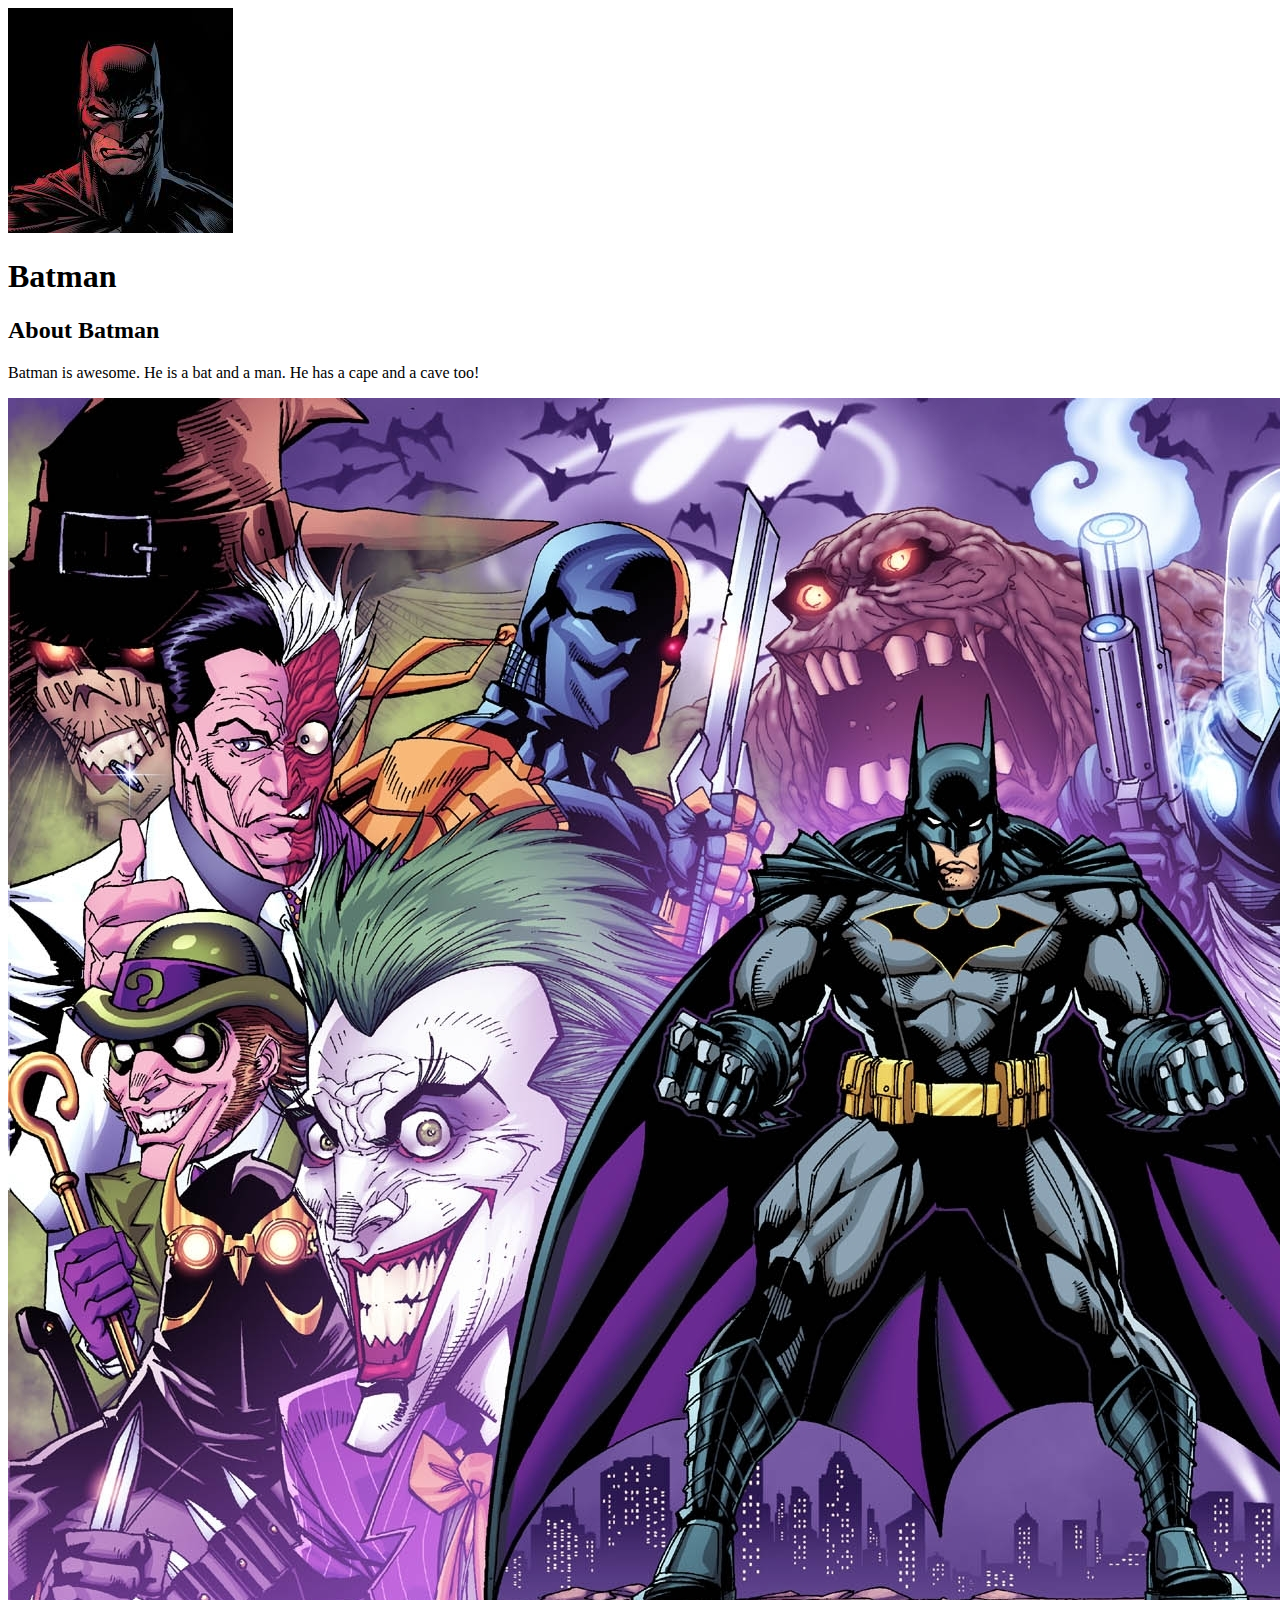
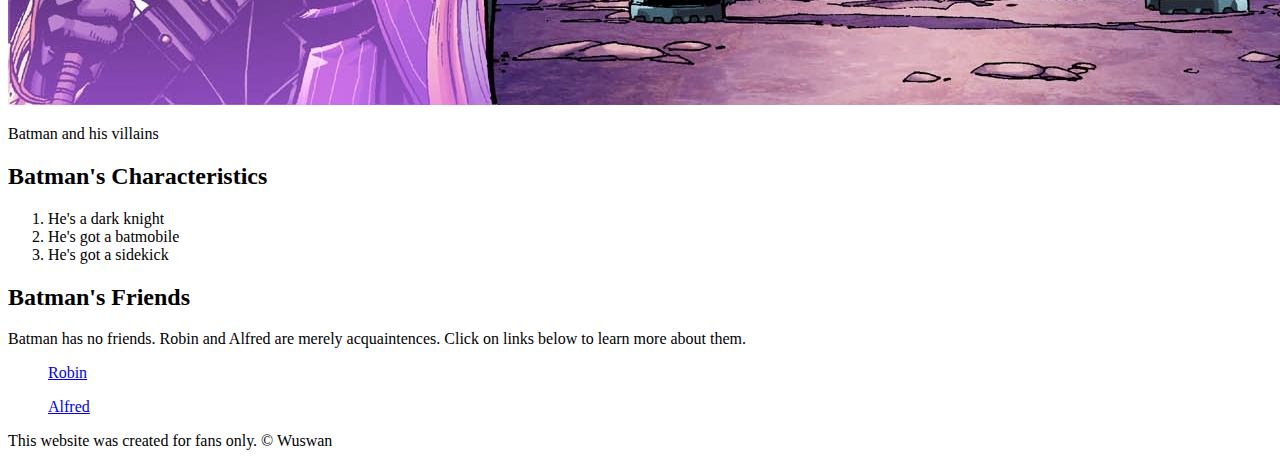
<file: index.html>
<!doctype html>
<html>
<head>
	<meta charset="UTF-8">
	<title>Batman Website</title>
	<link rel="icon" href="img/batman-favicon.jpg"
	
</head>

<body>
	
	<!-- Header Elements -->
	<header> 
		<img src="img/batman-profile3.jpeg">
		<h1>Batman</h1>
	</header>
	
	<!-- Main Elements -->
	<main>
		<h2>About Batman</h2>
		<p>Batman is awesome. He is a bat and a man. He has a cape and a cave too!</p>
		<img src="img/batman-villains.jpeg">
		<p>Batman and his villains</p>
	
	<!-- Characteristics -->
		<h2>Batman's Characteristics</h2>
		<ol>
			<li>He's a dark knight</li>
			<li>He's got a batmobile</li>
			<li>He's got a sidekick</li>
		</ol>
	
	<!-- Friends --> 
		<h2>Batman's Friends</h2>
		<p>Batman has no friends. Robin and Alfred are merely acquaintences. Click on links below to learn more about them.</p>
		<ul> <a target=_blank href="https://en.wikipedia.org/wiki/Robin_(character)"> Robin</a></ul>
		<ul> <a target =_blank href="https://en.wikipedia.org/wiki/Alfred_Pennyworth"> Alfred</a></ul>
	</main>
	
	<!-- Footer Element -->
	<footer>
		<p>This website was created for fans only. &copy; Wuswan</p>
	</footer>

</body>
</html>
</file>
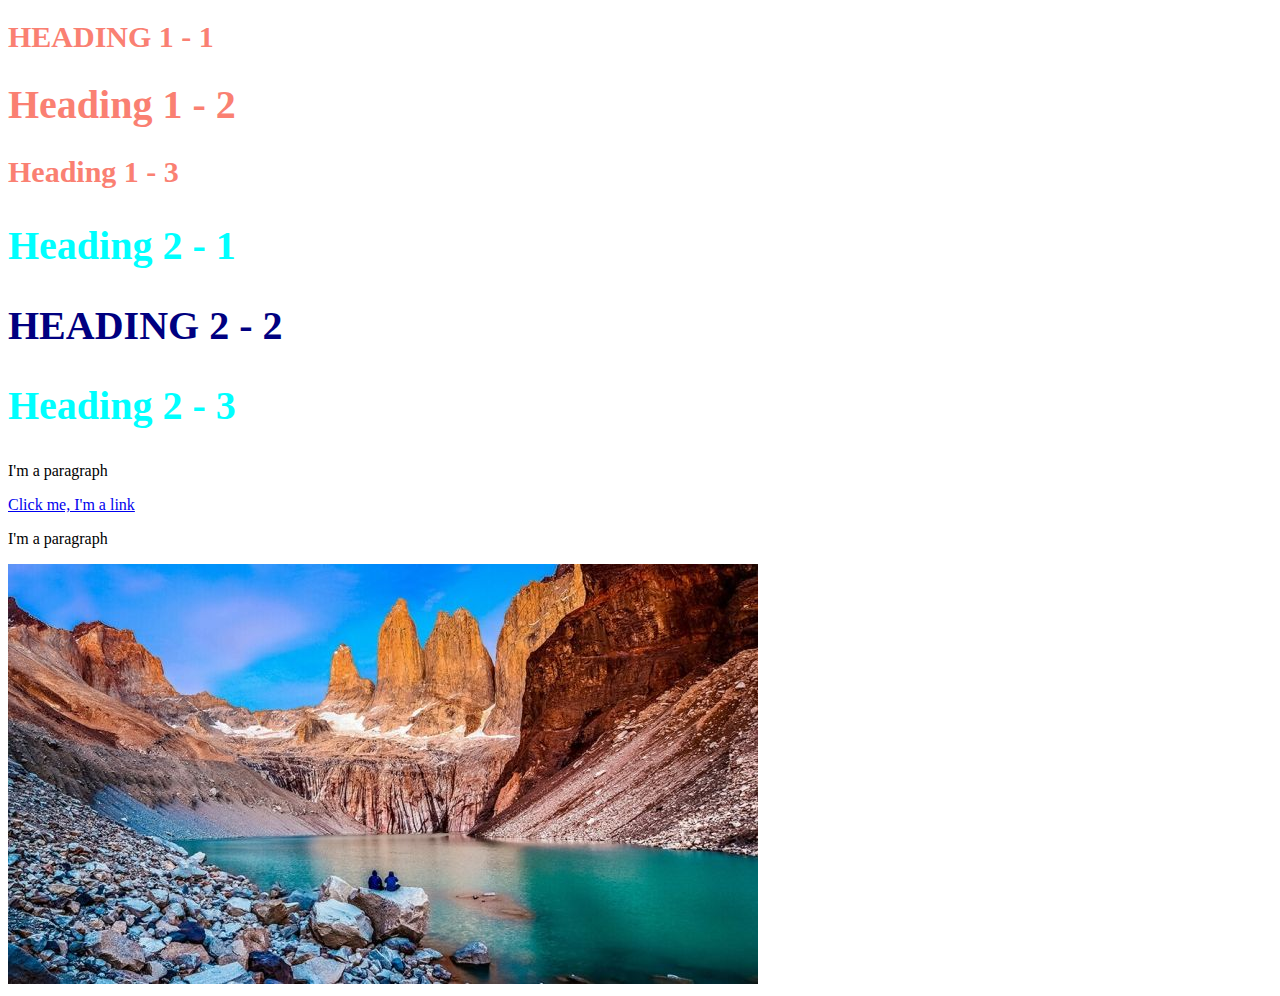
<file: cartoon-hero-dw.html>
<!doctype html>
<html>
<head>
	
<meta charset="UTF-8">
	<title>Superhero Website</title>
	<link rel="stylesheet" type="text/css" href="test.css"> 
	
</head>
<body>
	
	<h1 class="uppercase">Heading 1 - 1</h1>
	<h1 class="big">Heading 1 - 2</h1>
	<h1>Heading 1 - 3</h1>
	<h2 class="big">Heading 2 - 1</h2>
	<h2 class="big uppercase">Heading 2 - 2</h2>
	<h2 class="big">Heading 2 - 3</h2>
	
	<p>I'm a paragraph</p>
	<a href="https//:google.com">Click me, I'm a link</a>
	<br>
	<p>I'm a paragraph</p>
	<img src="img/patagonia.jpeg"
</body>
</html>
</file>
<file: test.css>
@charset "UTF-8";
/* CSS Document */

h1{
	font-size: 30px;
	color: salmon;
}	   
		
h2{
	font-size: 20px;
	color: aqua;
}
		
.big{
	font-size: 40px;
}
		
.uppercase{
	text-transform: uppercase
}
		
.big.uppercase{
	color: navy
}
</file>
